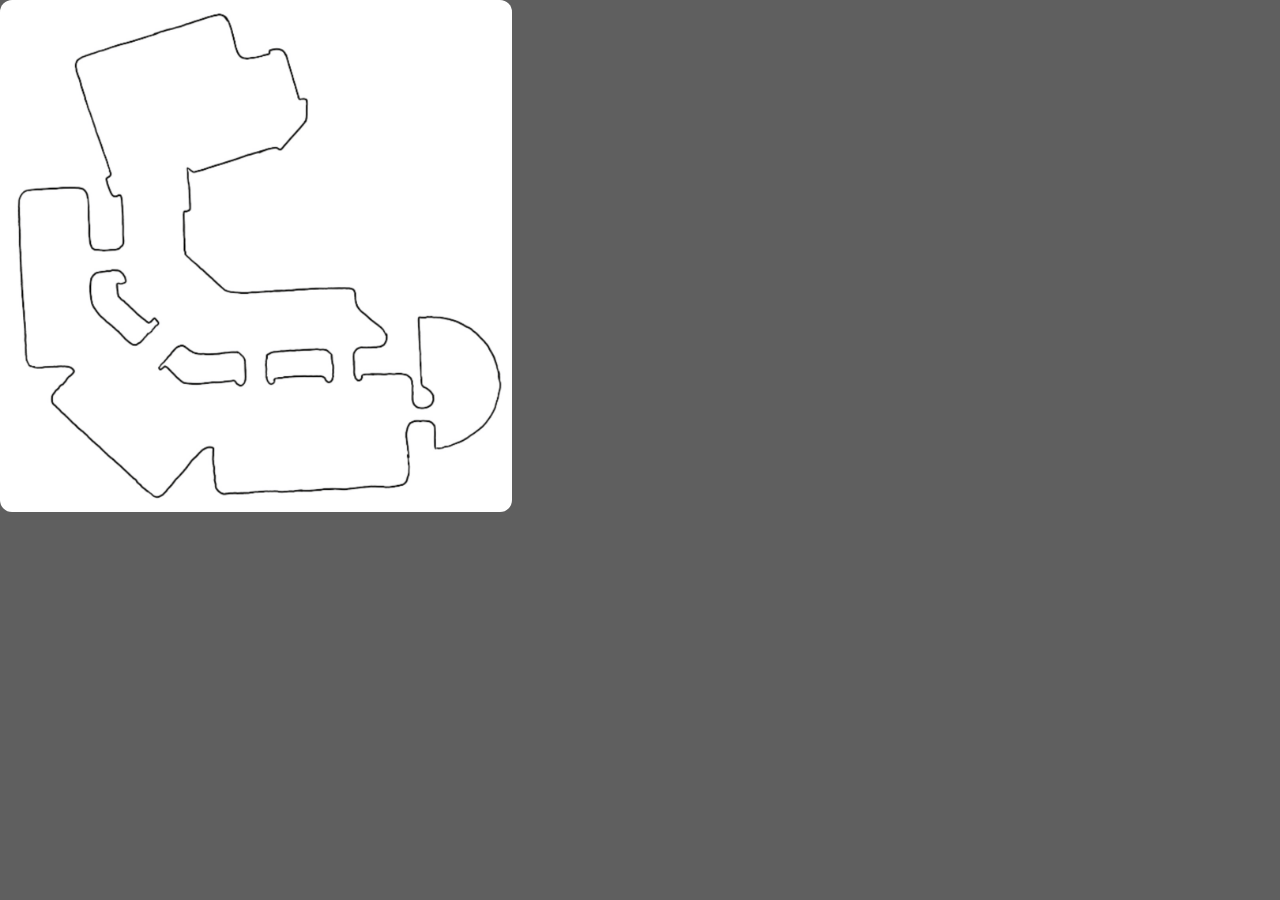
<file: geoGuesser/findKoordinaten.html>
<!DOCTYPE html>
<html lang="en">
<head>
    <meta charset="UTF-8">
    <meta name="viewport" content="width=device-width, initial-scale=1.0">
    <title>Geo Guesser</title>
    <link rel="stylesheet" href="../geoGuesser/geoGuesser.css">
</head>
<body>
    <div id="bild">
        <img src="../geoGuesser/imgGEO/karte.png" alt="" id="bildVonKarte" style="width: 512px; height: 512px;">
    </div>
   
    <script src="../geoGuesser/geoGuesser.js"></script>
</body>
</html>
</file>
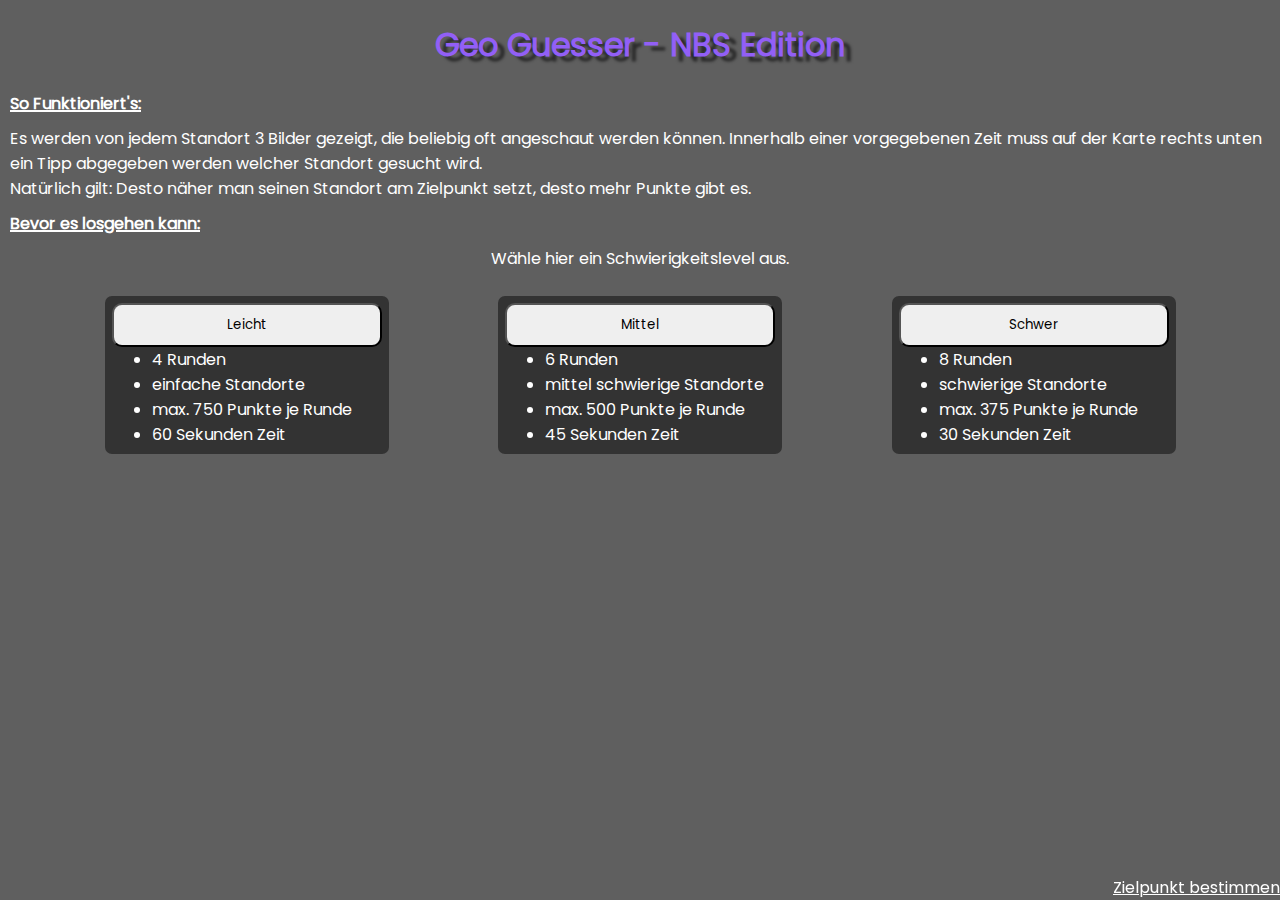
<file: geoGuesser/geoGuesser.html>
<!DOCTYPE html>
<html lang="en">
<head>
    <meta charset="UTF-8">
    <meta name="viewport" content="width=device-width, initial-scale=1.0">
    <title>Geo Guesser</title>
    <link rel="stylesheet" href="../geoGuesser/geoGuesser.css">
    <link rel="stylesheet" href="https://cdnjs.cloudflare.com/ajax/libs/font-awesome/4.7.0/css/font-awesome.min.css">
</head>
<body>
    <div id="geoGuesser">
        <div id="geoGuesserInfo">
            <h1>Geo Guesser - NBS Edition</h1>
            <h4>So Funktioniert's:</h4>
            <p>Es werden von jedem Standort 3 Bilder gezeigt, die beliebig oft angeschaut werden können. Innerhalb einer vorgegebenen Zeit muss auf der Karte rechts unten ein Tipp abgegeben werden welcher Standort gesucht wird. <br> Natürlich gilt: Desto näher man seinen Standort am Zielpunkt setzt, desto mehr Punkte gibt es.</p>
        </div>
        <div class="schwierigkeit">
            <h4>Bevor es losgehen kann:</h4>
            <p class="levelBeschreibung">Wähle hier ein Schwierigkeitslevel aus.</p>
            <div class="levelButtons">
                <div class="info">
                    <a href="geoGuesserBilder.html?leicht" class="levelButton"><button id="level" class="schwierigkeitButton">Leicht</button></a>
                    <ul>
                        <li>4 Runden</li>
                        <li>einfache Standorte</li>
                        <li>max. 750 Punkte je Runde</li>
                        <li>60 Sekunden Zeit</li>
                    </ul>
                </div>
                <div class="info">
                    <a href="geoGuesserBilder.html?mittel" class="levelButton"><button id="level" class="schwierigkeitButton">Mittel</button></a>
                    <ul>
                        <li>6 Runden</li>
                        <li>mittel schwierige Standorte</li>
                        <li>max. 500 Punkte je Runde</li>
                        <li>45 Sekunden Zeit</li>
                    </ul>
                </div>
                <div class="info">
                    <a href="geoGuesserBilder.html?schwer" class="levelButton"><button id="level" class="schwierigkeitButton">Schwer</button></a>
                    <ul>
                        <li>8 Runden</li>
                        <li>schwierige Standorte</li>
                        <li>max. 375 Punkte je Runde</li>
                        <li>30 Sekunden Zeit</li>
                    </ul>
                </div>
            </div>
        </div>
        <a href="findKoordinaten.html" style="position: fixed; bottom: 0; right: 0;">Zielpunkt bestimmen</a>
    <script src="../geoGuesser/geoGuesser.js"></script>
</body>
</html>
</file>
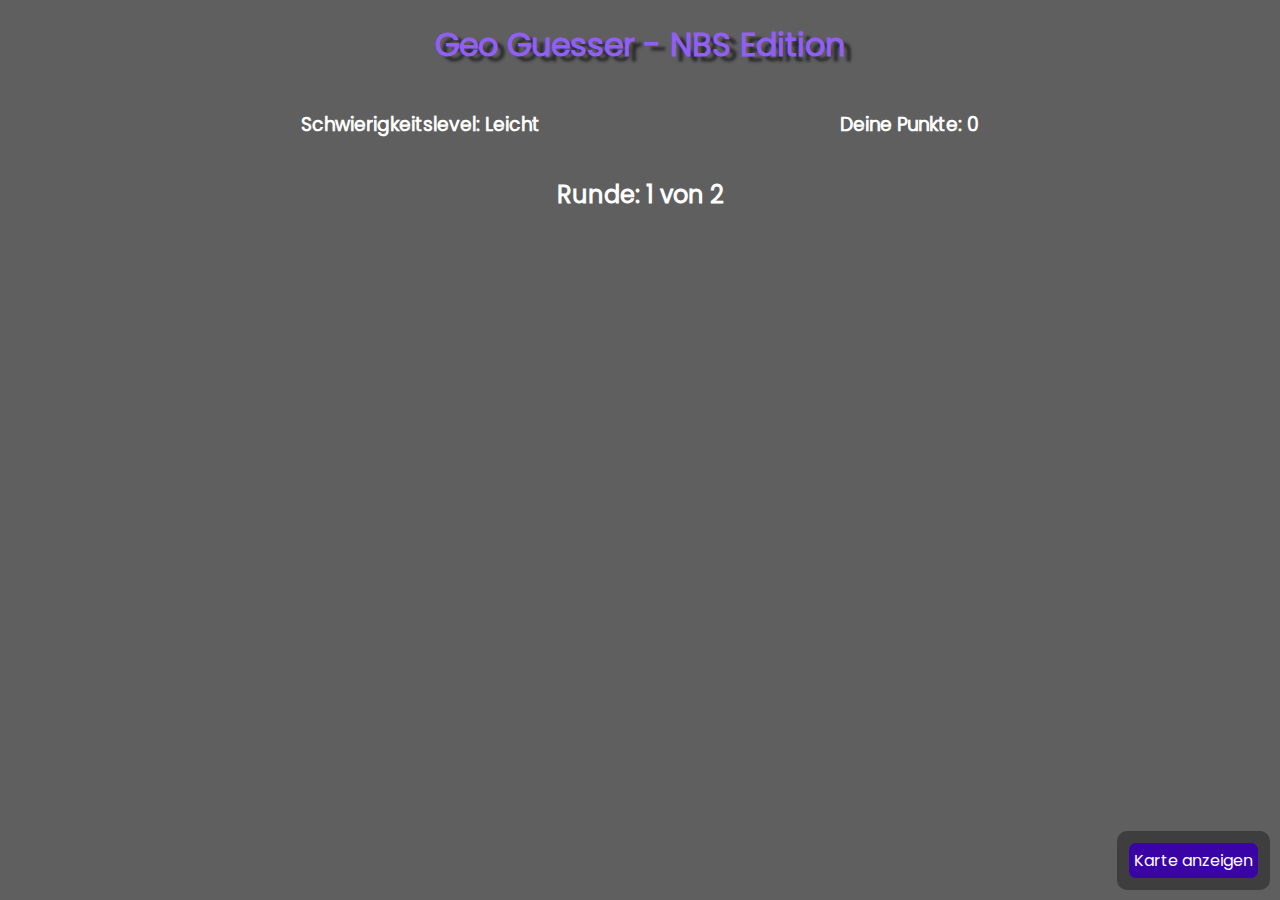
<file: geoGuesser/geoGuesserLeicht.html>
<!DOCTYPE html>
<html lang="en">
<head>
    <meta charset="UTF-8">
    <meta name="viewport" content="width=device-width, initial-scale=1.0">
    <title>Geo Guesser</title>
    <link rel="stylesheet" href="../geoGuesser/geoGuesser.css">
    <link rel="stylesheet" href="https://cdnjs.cloudflare.com/ajax/libs/font-awesome/4.7.0/css/font-awesome.min.css">
</head>
<body>
    <div id="geoGuesserInfo">
        <h1>Geo Guesser - NBS Edition</h1>
        <div class="obereLeiste">
            <h3>Schwierigkeitslevel: Leicht</h3>
            <h3 id="points">Deine Punkte: 0</h3>
        </div>
    </div>
    <h2 id="rundenAnzeige">Runde: 1 <span>von </span><span id="maxRounds">2</span></h2>
    <div class="kartenbereich">
        <div class="untereLeiste oben" id="obereLeiste" style="display: none;">
            <!--
            <div id="prev" style="filter: brightness(0.5)"><i class="fa fa-arrow-left" aria-hidden="true"></i> Zurück</div>
            -->
            <div id="nextRound" style="filter: brightness(0.5)">Nächste Runde <i class="fa fa-arrow-right" aria-hidden="true"></i>
            </div>
        </div>
        <div id="parent">
            <div id="bild" style="display: none;">
                <img src="../geoGuesser/imgGEO/karte.png" alt="" id="bildVonKarte">
            </div>
        </div>
        <div class="untereLeiste">
            <div class="submit" id="submit" style="display: none; filter: brightness(0.5)"><i class="fa fa-check" aria-hidden="true"></i> Überprüfen</div>
            <div class="cardOnOff" id="switch">Karte anzeigen</div>
        </div>
    </div>

    <div class="slideshow-container">

        <!-- Full-width images with number and caption text -->
        <div class="mySlides fade">
          <div class="numbertext">1 / 3</div>
          <img style="width:100%" class="bilder">
          <div class="text"></div>
        </div>
      
        <div class="mySlides fade">
          <div class="numbertext">2 / 3</div>
          <img style="width:100%" class="bilder">
          <div class="text"></div>
        </div>
      
        <div class="mySlides fade">
          <div class="numbertext">3 / 3</div>
          <img style="width:100%" class="bilder">
          <div class="text"></div>
        </div>
      
        <!-- Next and previous buttons -->
        <a class="prev" id="prevImg">&#10094;</a>
        <a class="next" id="nextImg">&#10095;</a>
      </div>
      <br>
      
   
    <!--
    <div id="position">
        <div id="position1">
            <img src="../geoGuesser/imgGEO/leicht/neubau.jpg" alt="" class="bilderLeicht">
        </div>
    </div>
    -->
    <script src="../geoGuesser/geoGuesser.js"></script>
</body>
</html>
</file>
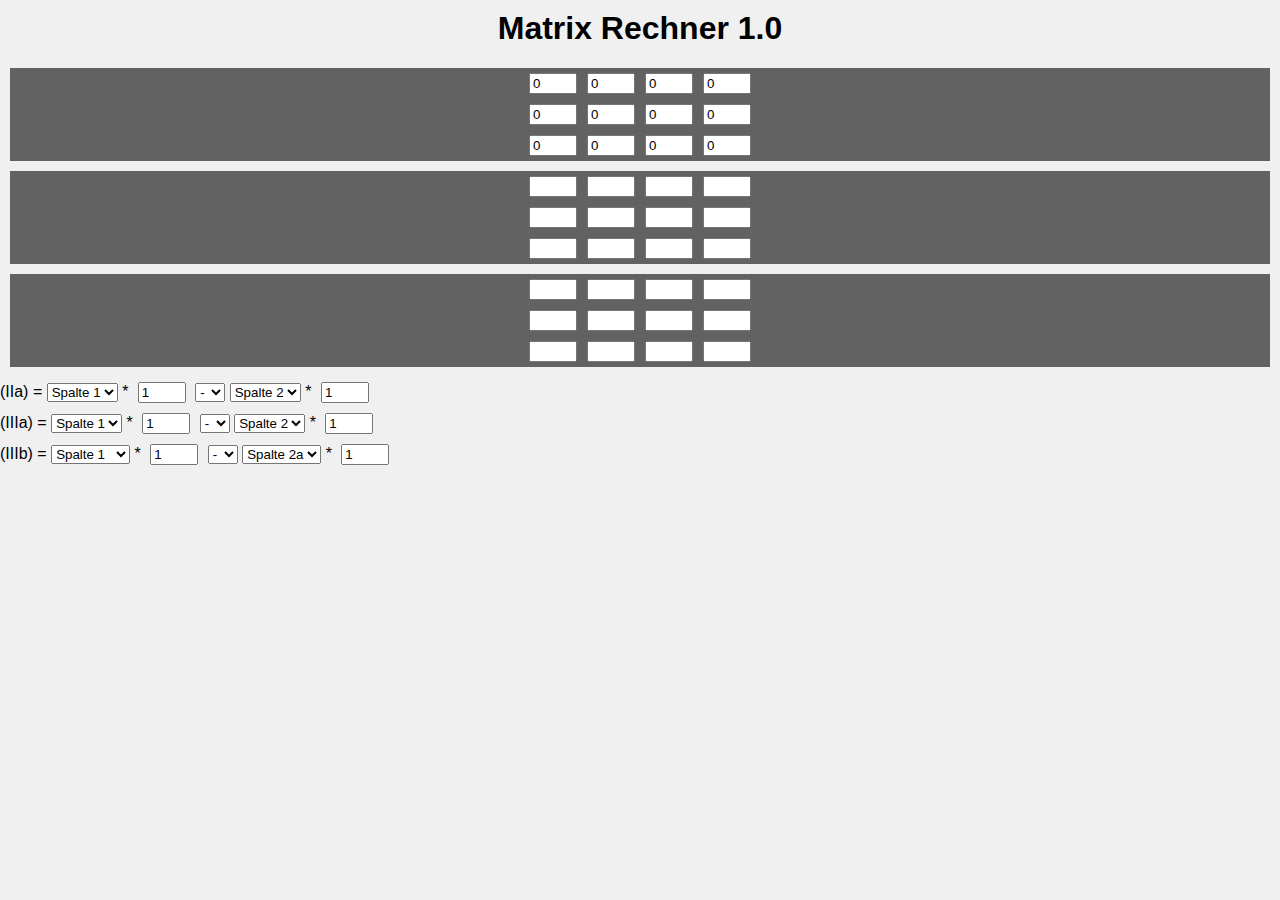
<file: matrixRechner/matrix.html>
<!DOCTYPE html>
<html lang="en">
<head>
    <meta charset="UTF-8">
    <meta name="viewport" content="width=device-width, initial-scale=1.0">
    <title>Matrix Rechner</title>
    <style>
        body {
            font-family: Arial, sans-serif;
            margin: 0;
            padding: 0;
            background-color: #f0f0f0;
        }

        h1 {
            text-align: center;
            margin-top: 10px;
        }
        .inputField {
            background: rgb(98, 98, 98);
            margin: 10px;
        }
        .spalte{
            display: flex;
            justify-content: center;
        }
        input{
            margin: 5px;
            width: 40px;
        }
    </style>
</head>
<body>
    <h1>Matrix Rechner 1.0</h1>
    <div id="rechenBereich">
        <div id="inputField1" class="inputField">
            <div id="spalte1_1" class="spalte">
                <input type="number" id="1_1" value="0">
                <input type="number" id="1_2" value="0">
                <input type="number" id="1_3" value="0">
                <input type="number" id="1_4" value="0">
            </div>
            <div id="spalte2_1" class="spalte">
                <input type="number" id="2_1" value="0">
                <input type="number" id="2_2" value="0">
                <input type="number" id="2_3" value="0">
                <input type="number" id="2_4" value="0">
            </div>
            <div id="spalte3_1" class="spalte">
                <input type="number" id="3_1" value="0">
                <input type="number" id="3_2" value="0">
                <input type="number" id="3_3" value="0">
                <input type="number" id="3_4" value="0">
            </div>
        </div>
        <div id="inputField2" class="inputField">
            <div id="spalte1_2" class="spalte">
                <input type="number" id="1_1">
                <input type="number" id="1_2">
                <input type="number" id="1_3">
                <input type="number" id="1_4">
            </div>
            <div id="spalte2_2" class="spalte">
                <input type="number" id="2_1">
                <input type="number" id="2_2">
                <input type="number" id="2_3">
                <input type="number" id="2_4">
            </div>
            <div id="spalte3_2" class="spalte">
                <input type="number" id="3_1">
                <input type="number" id="3_2">
                <input type="number" id="3_3">
                <input type="number" id="3_4">
            </div>
        </div>
        <div id="inputField" class="inputField">
            <div id="spalte1_3" class="spalte">
                <input type="number" id="1_1">
                <input type="number" id="1_2">
                <input type="number" id="1_3">
                <input type="number" id="1_4">
            </div>
            <div id="spalte2_3" class="spalte">
                <input type="number" id="2_1">
                <input type="number" id="2_2">
                <input type="number" id="2_3">
                <input type="number" id="2_4">
            </div>
            <div id="spalte3_3" class="spalte">
                <input type="number" id="3_1">
                <input type="number" id="3_2">
                <input type="number" id="3_3">
                <input type="number" id="3_4">
            </div>
        </div>
    </div>

    <div class="setParemeter">
        <div id="2a">
            <span>(IIa) = </span> 
            <select name="spalte1fuer2a" id="spalte1Fuer2b">
                <option value="1">Spalte 1</option>
                <option value="2">Spalte 2</option>
                <option value="3">Spalte 3</option>
            </select>
            <span>*</span>
            <input type="number" id="multiplikator1Fuer2b" value="1">
            <select name="vorzeichenfuer2a" id="rechenzeichenFuer2b">
                <option value="+">+</option>
                <option value="-" selected="">-</option>
            </select>
            <select name="spalte2fuer2a" id="spalte2Fuer2b">
                <option value="1">Spalte 1</option>
                <option value="2" selected="">Spalte 2</option>
                <option value="3">Spalte 3</option>
            </select>
            <span>*</span>
            <input type="number" id="multiplikator2Fuer2b" value="1">
        </div>
        <div id="3a">
            <span>(IIIa) = </span>
            <select name="spalte1fuer3a" id="spalte1Fuer3b">
                <option value="1">Spalte 1</option>
                <option value="2">Spalte 2</option>
                <option value="3">Spalte 3</option>
            </select>
            <span>*</span>
            <input type="number" id="multiplikator1Fuer3b" value="1">
            <select name="vorzeichenfuer3a" id="rechenzeichenFuer3b">
                <option value="+">+</option>
                <option value="-" selected="">-</option>
            </select>
            <select name="spalte2fuer3a" id="spalte2Fuer3b">
                <option value="1">Spalte 1</option>
                <option value="2" selected="">Spalte 2</option>
                <option value="3">Spalte 3</option>
            </select>
            <span>*</span>
            <input type="number" id="multiplikator2Fuer3b" value="1">
        </div>
        <div id="3b">
            <span>(IIIb) = </span>
            <select name="spalte1fuer3b" id="spalte1Fuer3c">
                <option value="1">Spalte 1</option>
                <option value="2">Spalte 2a</option>
                <option value="3">Spalte 3a</option>
            </select>
            <span>*</span>
            <input type="number" id="multiplikator1Fuer3c" value="1">
            <select name="vorzeichenfuer3b" id="rechenzeichenFuer3c">
                <option value="+">+</option>
                <option value="-" selected="">-</option>
            </select>
            <select name="spalte2fuer3b" id="spalte2Fuer3c">
                <option value="1">Spalte 1</option>
                <option value="2" selected="">Spalte 2a</option>
                <option value="3">Spalte 3a</option>
            </select>
            <span>*</span>
            <input type="number" id="multiplikator2Fuer3c" value="1">
        </div>
    </div>
    <script>
        window.addEventListener("change", function () {

            let spalte1_1 = document.getElementById("spalte1_1").children
            let spalte2_1 = document.getElementById("spalte2_1").children
            let spalte3_1 = document.getElementById("spalte3_1").children

            let spalte1_2 = document.getElementById("spalte1_2").children
            let spalte2_2 = document.getElementById("spalte2_2").children
            let spalte3_2 = document.getElementById("spalte3_2").children

            let spalte1_3 = document.getElementById("spalte1_3").children
            let spalte2_3 = document.getElementById("spalte2_3").children
            let spalte3_3 = document.getElementById("spalte3_3").children

            let spalte1_1Werte = []
            let spalte2_1Werte = []
            let spalte3_1Werte = []

            let spalte1_2Werte = []
            let spalte2_2Werte = []
            let spalte3_2Werte = []

            let spalte1Fuer2b = parseInt(document.getElementById("spalte1Fuer2b").value)
            let spalte2Fuer2b = parseInt(document.getElementById("spalte2Fuer2b").value)
            let multiplikator1Fuer2b = parseInt(document.getElementById("multiplikator1Fuer2b").value)
            let multiplikator2Fuer2b = parseInt(document.getElementById("multiplikator2Fuer2b").value)
            let rechenzeichenFuer2b = document.getElementById("rechenzeichenFuer2b").value

            let spalte1Fuer3b = parseInt(document.getElementById("spalte1Fuer3b").value)
            let spalte2Fuer3b = parseInt(document.getElementById("spalte2Fuer3b").value)
            let multiplikator1Fuer3b = parseInt(document.getElementById("multiplikator1Fuer3b").value)
            let multiplikator2Fuer3b = parseInt(document.getElementById("multiplikator2Fuer3b").value)
            let rechenzeichenFuer3b = document.getElementById("rechenzeichenFuer3b").value

            let spalte1Fuer3c = parseInt(document.getElementById("spalte1Fuer3c").value)
            let spalte2Fuer3c = parseInt(document.getElementById("spalte2Fuer3c").value)
            let multiplikator1Fuer3c = parseInt(document.getElementById("multiplikator1Fuer3c").value)
            let multiplikator2Fuer3c = parseInt(document.getElementById("multiplikator2Fuer3c").value)
            let rechenzeichenFuer3c = document.getElementById("rechenzeichenFuer3c").value

            for(let i = 0; i < spalte1_1.length; i++){
                spalte1_1Werte.push(spalte1_1[i].value)
                spalte2_1Werte.push(spalte2_1[i].value)
                spalte3_1Werte.push(spalte3_1[i].value)
            }

            // werte aus der 1. spalte (block1) in die 1. spalte (block 2) übertragen
            for(let i = 0; i < spalte1_2.length; i++){
                spalte1_2[i].value = parseInt(spalte1_1Werte[i]);
            }

            // werte aus der 1. spalte (block 1) in die 2. spalte (block 1) addieren und in spalte 2 (block 2) speichern
            for(let i = 0; i < spalte1_2.length; i++){
                let wert1;
                let wert2;
                
                if (spalte1Fuer2b === 1) {
                    wert1 = spalte1_1Werte[i];
                } else if (spalte1Fuer2b === 2) {
                    wert1 = spalte2_1Werte[i];
                } else if (spalte1Fuer2b === 3) {
                    wert1 = spalte3_1Werte[i];
                }

                if (spalte2Fuer2b === 1) {
                    wert2 = spalte1_1Werte[i];
                } else if (spalte2Fuer2b === 2) {
                    wert2 = spalte2_1Werte[i];
                } else if (spalte2Fuer2b === 3) {
                    wert2 = spalte3_1Werte[i];
                }

                if(rechenzeichenFuer2b === "+"){
                    spalte2_2[i].value = parseInt(wert1) * multiplikator1Fuer2b + parseInt(wert2) * multiplikator2Fuer2b;
                } else if(rechenzeichenFuer2b === "-"){
                    spalte2_2[i].value = parseInt(wert1) * multiplikator1Fuer2b - parseInt(wert2) * multiplikator2Fuer2b;
                }
            }

            // werte aus der 2. spalte (block 1) und die werte aus der 3. spalte (block 1) addieren und in spalte 3 (block 2) speichern
            for(let i = 0; i < spalte1_2.length; i++){
                let wert1;
                let wert2;

                if (spalte1Fuer3b === 1) {
                    wert1 = spalte1_1Werte[i];
                } else if (spalte1Fuer3b === 2) {
                    wert1 = spalte2_1Werte[i];
                } else if (spalte1Fuer3b === 3) {
                    wert1 = spalte3_1Werte[i];
                }

                if (spalte2Fuer3b === 1) {
                    wert2 = spalte1_1Werte[i];
                } else if (spalte2Fuer3b === 2) {
                    wert2 = spalte2_1Werte[i];
                } else if (spalte2Fuer3b === 3) {
                    wert2 = spalte3_1Werte[i];
                }

                if(rechenzeichenFuer3b === "+"){
                    spalte3_2[i].value = parseInt(wert1) * multiplikator1Fuer3b + parseInt(wert2) * multiplikator2Fuer3b;
                } else if(rechenzeichenFuer3b === "-"){
                    spalte3_2[i].value = parseInt(wert1) * multiplikator1Fuer3b - parseInt(wert2) * multiplikator2Fuer3b;
                }

            }

            // werte aus dem block 2 in array speichern
            for(let i = 0; i < spalte1_1.length; i++){
                spalte1_2Werte.push(spalte1_2[i].value)
                spalte2_2Werte.push(spalte2_2[i].value)
                spalte3_2Werte.push(spalte3_2[i].value)
            }
            
            // werte aus der 1. spalte (block1) in die 1. spalte (block 3) übertragen
            for(let i = 0; i < spalte1_2.length; i++){
                spalte1_3[i].value = parseInt(spalte1_1Werte[i]);
            }

            // werte aus der 2. spalte (block2) in die 2. spalte (block 3) übertragen
            for(let i = 0; i < spalte1_2.length; i++){
                spalte2_3[i].value = parseInt(spalte2_2Werte[i]);
            }

            // werte aus der 2. spalte und der 3. spalte aus dem block 2 addieren und in block 3 speichern
            for(let i = 0; i < spalte1_2.length; i++){
                let wert1;
                let wert2;

                if (spalte1Fuer3c === 1) {
                    wert1 = spalte1_2Werte[i];
                } else if (spalte1Fuer3c === 2) {
                    wert1 = spalte2_2Werte[i];
                } else if (spalte1Fuer3c === 3) {
                    wert1 = spalte3_2Werte[i];
                }

                if (spalte2Fuer3c === 1) {
                    wert2 = spalte1_2Werte[i];
                } else if (spalte2Fuer3c === 2) {
                    wert2 = spalte2_2Werte[i];
                } else if (spalte2Fuer3c === 3) {
                    wert2 = spalte3_2Werte[i];
                } 

                if(rechenzeichenFuer3c === "+"){
                    spalte3_3[i].value = parseInt(wert1) * multiplikator1Fuer3c + parseInt(wert2) * multiplikator2Fuer3c;
                } else if(rechenzeichenFuer3c === "-"){
                    spalte3_3[i].value = parseInt(wert1) * multiplikator1Fuer3c - parseInt(wert2) * multiplikator2Fuer3c;
                }

            }
        })
    </script>
</body>
</html>
</file>
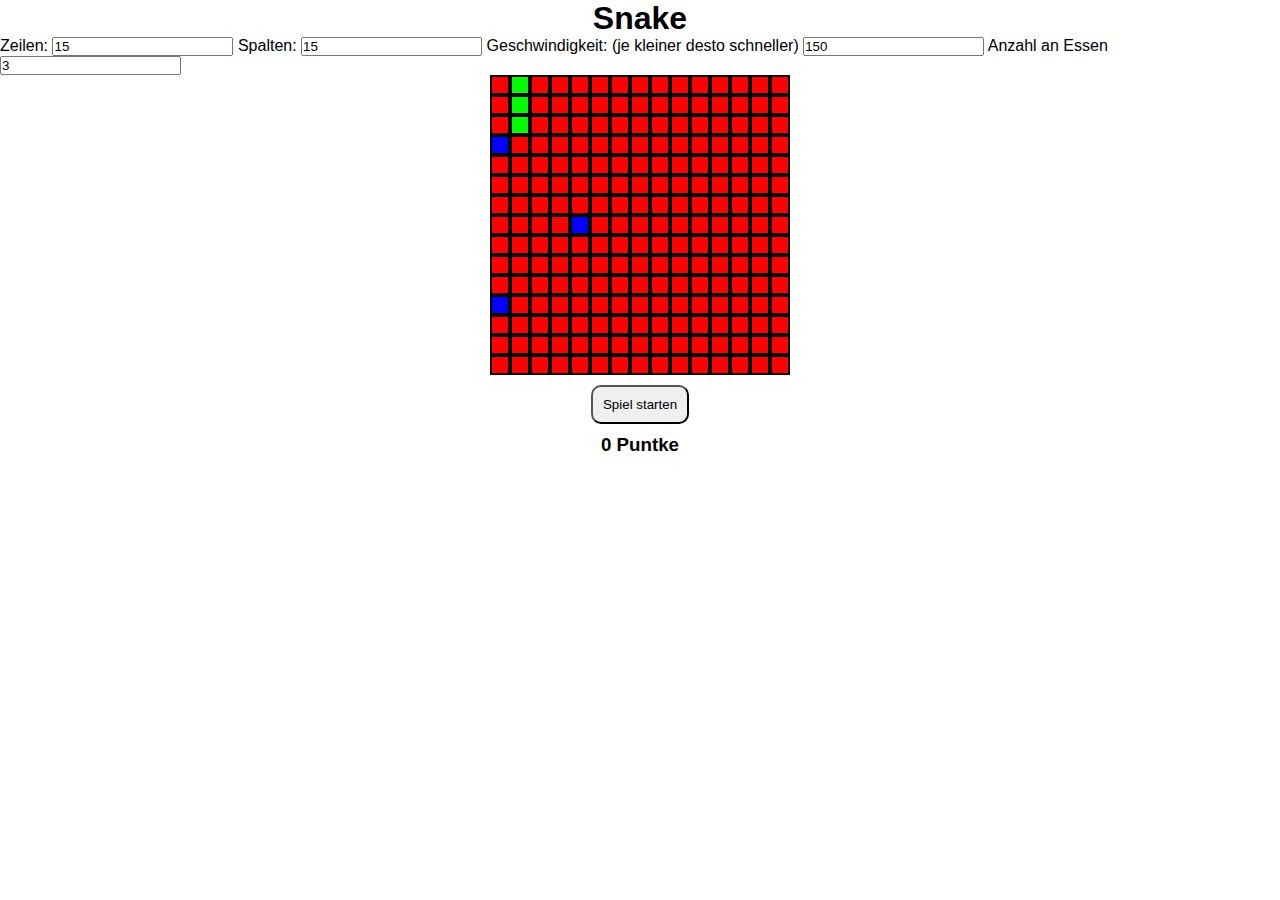
<file: snake/snake.html>
<!DOCTYPE html>
<html lang="en">
<head>
    <meta charset="UTF-8">
    <meta name="viewport" content="width=device-width, initial-scale=1.0">
    <link rel="stylesheet" href="snake.css">
    <title>Snake</title>
</head>
<body>
    <h1>Snake</h1>
    <label for="zeilen">Zeilen:</label>
    <input type="number" value="15" id="zeilen">
    <label for="spalten">Spalten:</label>
    <input type="number" value="15" id="spalten"> 
    <label for="speed">Geschwindigkeit: (je kleiner desto schneller)</label>
    <input type="number" value="150" id="speed" step="50">
    <label for="food">Anzahl an Essen</label>
    <input type="number" value="3" id="food">
    <div id="gameField"></div>
    <div id="startButton">
        <button id="start">Spiel starten</button>
    </div>
    <div id="score">
        <h3 id="scoreDisplay"> 0 Puntke</h3>
    </div>
    <script src="snake.js"></script>
</body>
</html>
</file>
<file: geoGuesser/geoGuesser.css>
html, body{
    margin: 0px;
    padding: 0px;
    background: rgb(95, 95, 95);
}

@font-face {
    font-family: 'popins';
    src: url(../general/font/Poppins-Regular.ttf);
}

*{
    font-family: 'popins';
    color: white;
}

h1{
    text-align: center;
    color: rgb(146, 95, 246);
    text-shadow: 7px 5px 3px rgba(0, 0, 0, 0.559);
}

h4{
    margin: 0px;
    margin-left: 10px;
    padding: 0;
    text-decoration: 1.5px rgb(255, 255, 255) underline;
}

p{
    margin: 10px;
    padding: 0px;
}
/*
#bild{
    margin-left: 0px !important;
    padding-top: 12px;
    position: fixed;
    bottom: 10px;
    right: 10px;
}
    */
#bild{
    margin-bottom: 5px;
}
#bildVonKarte{
    /*###### !!!!!!! WICHTIG !!!!!!! ######*/
    /*###### KEIN Padding oder Margin hinzufügen ######*/
    margin: 0px !important;
    padding: 0px !important;
    width: 300px;
    height: 300px;
    border-radius: 12px;
}
.dot{
    position: absolute;
}
#position{
    width: 100%;
    display: flex;
    justify-content: center;
    align-items: center;
}

#position1{
    width: 100%;
    display: flex;
    justify-content: center;
    align-items: center;
}

.bilderLeicht{
    width: 70%;
}

.levelBeschreibung{
    text-align: center;
}
.levelButtons{
    display: flex;
    justify-content: space-evenly;
    margin-top: 20px;
    flex-wrap: wrap;
}
#level{
    padding: 10px;
    border-radius: 10px;
    cursor: pointer;
    color: black;
}
.cardOnOff{
    z-index: 1000;
}
.kartenbereich{
    margin-left: 0px !important;
    padding: 12px;
    position: fixed;
    bottom: 10px;
    right: 10px;
    background: rgb(62, 62, 62);
    border-radius: 10px;
    z-index: 1000;
}
.untereLeiste{
    display: flex;
    justify-content: space-between;
    align-items: center;  
}
.submit,
.cardOnOff,
#prev,
#nextRound{
    margin: 0px;
    padding: 5px;
    border-radius: 7px;
    background: rgb(57, 3, 165);
    cursor: pointer;
}
h2{
    text-align: center;
}
.obereLeiste{
    display: flex;
    justify-content: space-evenly;
    align-items: center;
    flex-wrap: 	wrap;
    text-align: center;
}
#parent{
    position: relative;
}
.oben{
    margin-bottom: 12px;
}

/* slideshow container styles */
/* Slideshow container */
.slideshow-container {
    max-width: 1000px;
    position: relative;
    margin: auto;
    overflow: hidden;
  }
  
  /* Hide the images by default */
  .mySlides {
    display: none;
  }
  
  /* Next & previous buttons */
  .prev, .next {
    cursor: pointer;
    position: absolute;
    top: 50%;
    width: auto;
    margin-top: -22px;
    padding: 16px;
    color: white;
    font-weight: bold;
    font-size: 18px;
    transition: 0.6s ease;
    border-radius: 0 3px 3px 0;
    user-select: none;
  }
  
  /* Position the "next button" to the right */
  .next {
    right: 0;
    border-radius: 3px 0 0 3px;
  }
  
  /* On hover, add a black background color with a little bit see-through */
  .prev:hover, .next:hover {
    background-color: rgba(0,0,0,0.8);
  }
  
  /* Caption text */
  .text {
    color: #f2f2f2;
    font-size: 15px;
    padding: 8px 12px;
    position: absolute;
    bottom: 8px;
    width: 100%;
    text-align: center;
  }
  
  /* Number text (1/3 etc) */
  .numbertext {
    color: #f2f2f2;
    font-size: 12px;
    padding: 8px 12px;
    position: absolute;
    top: 0;
  }  
  /* Fading animation */
  .fade {
    animation-name: fade;
    animation-duration: .5s;
  }
  
  @keyframes fade {
    from {opacity: .4}
    to {opacity: 1}
  }

#endScreen{
    max-width: 300px;
    padding: 7px;
    background: rgb(65, 65, 65);
    border-radius: 12px;
    position: fixed;
    top: 50%;
    left: 50%;
    transform: translate(-50%, -50%);
    z-index: 1001;
}

#lostScreen{
    max-width: 300px;
    padding: 7px;
    background: rgb(65, 65, 65);
    border-radius: 12px;
    position: fixed;
    top: 50%;
    left: 50%;
    transform: translate(-50%, -50%);
    z-index: 1001;
}
#row{
    display: flex;
    flex-wrap: wrap;
    justify-content: space-around;
    align-items: center;
}
#level2, 
#endPoints{
    margin: 0;
    padding: 0;
}
.description{
    text-align: center;
    margin: 0;
    margin-top: 5px;
    margin-bottom: 5px;
    text-decoration: none;
}
#nameInput{
    display: flex;
    justify-content: center;
}
#nameInput input{
     color: black;
}
#submitButton{
    display: flex;
    justify-content: center;
    margin-top: 5px;
}
#submitButton button{
    color: black;
}
#abdunkeln{
    position: fixed;
    top: 0;
    left: 0;
    width: 100%;
    height: 100%;
    background: rgba(0, 0, 0, 0.7);
    z-index: 1000;
}
.levelButton button{
    width: 100%;
}
.info{
    background: rgb(51, 51, 51);
    padding: 7px;
    border-radius: 7px;
    margin: 5px;
    min-width: 270px;
}
.info ul{
    margin: 0;
}
</file>
<file: snake/snake.css>
*{
    padding: 0;
    margin: 0;
    box-sizing: border-box;
    font-family: 'Segoe UI', Tahoma, Geneva, Verdana, sans-serif;
}

.row{
    display: flex;
    justify-content: center;
}
.field{
    width: 20px;
    height: 20px;
    margin: 0px;
    border: 2px solid black;
    background: rgb(255, 0, 0);
}
.food{
    background: rgb(0, 0, 255);
}
.snake{
    background: rgb(0, 255, 0);
}
h1{
    text-align: center;
}
#startButton{
    width: 100%;
    display: flex;
    justify-content: center;
    margin-top: 10px;
    align-items: center;
}
#start{
    padding: 10px;
    border-radius: 10px;
}
#score{
    text-align: center;
    margin-top: 10px;
}
</file>
